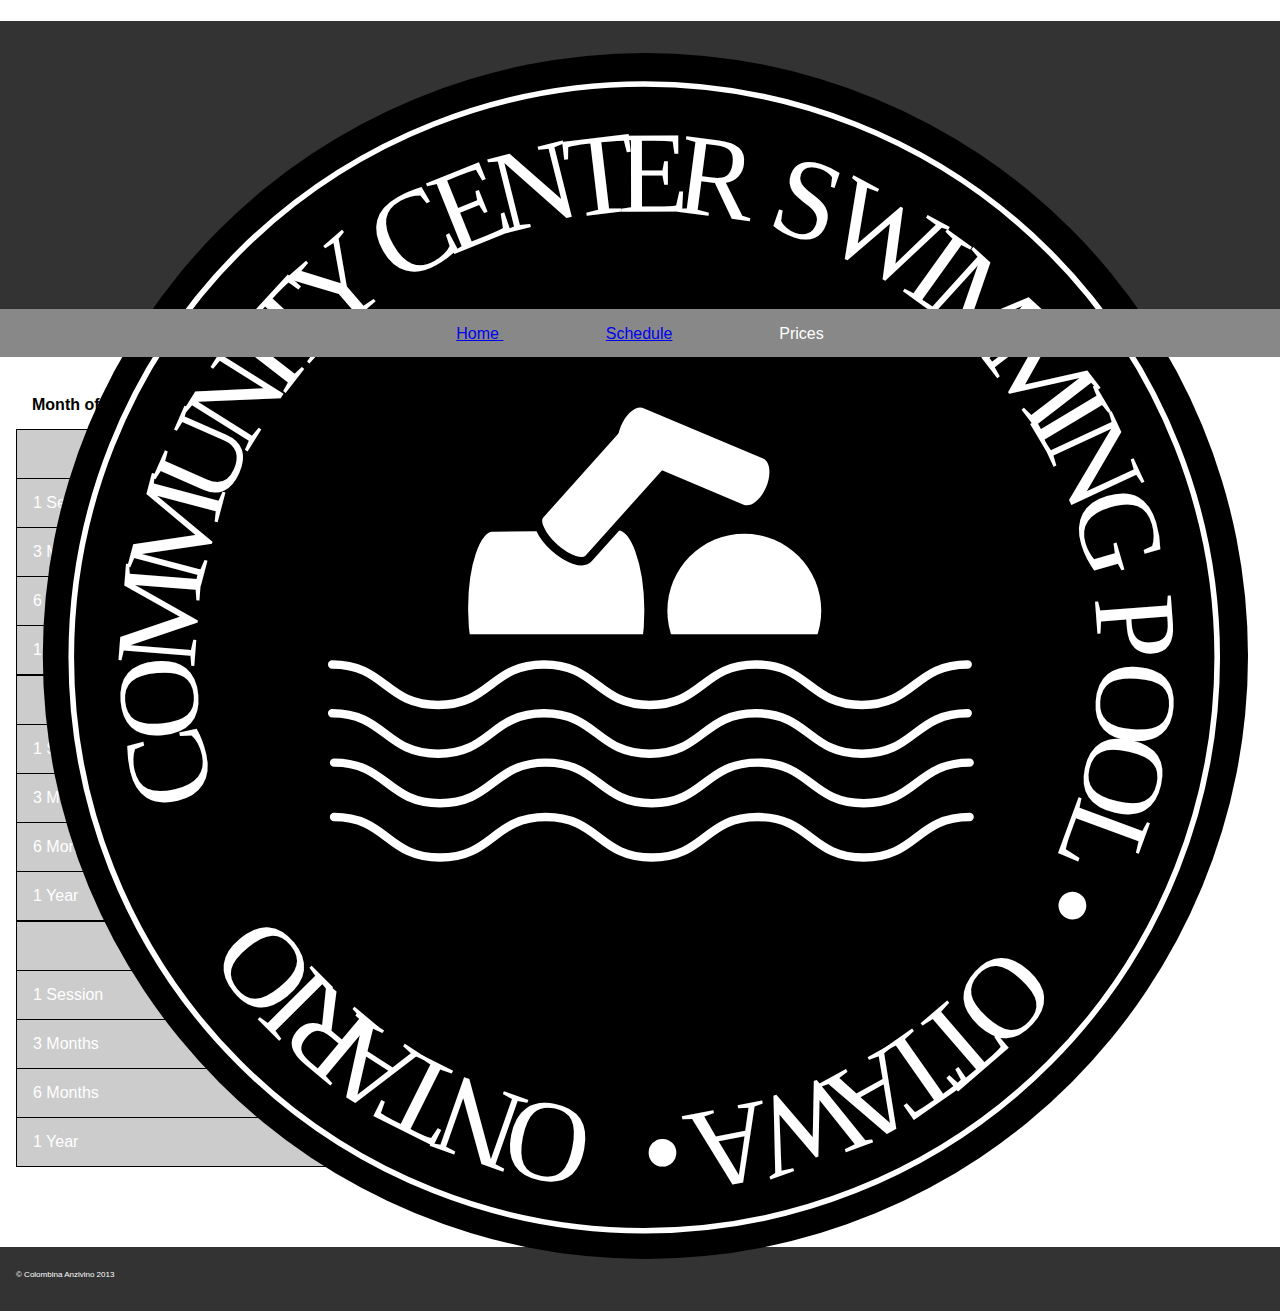
<file: prices.html>
<!doctype html>
<html>
	<head>
		<meta charset="UTF-8">
		<title>Page 3</title>
		<meta charset="UTF-8">
		<title>exercise 2</title>
		<link href="css/reset.css" rel="stylesheet">
		<link href="css/general.css" rel="stylesheet">
		<meta name="handhelfriendly" content="true">
		<meta name="mobileoptimized" content="240">
		
		<meta name="viewport" content="width=device-width,initial-scale=1">
	</head>

	<body>
		<main>
			<h1><img src="images/logo.svg" class="logo"></h1>
		</main>
		
		<nav>
			<ul>
				<li><a href="index.html"> Home </a></li>
				<li><a href="schedule.html"> Schedule</a></li>
				<li><a href="prices.html" class="selected"> Prices </a></li>	
			</ul>
		</nav>
		
		<h3>Month of October</h3>
		
			<table
				<tr colspan "2">
					<td>          </td>
					<td>Senior  Student Youth</td>
				</tr>
				<tr>
					<td>1 Session</td>
					<td>$2.90</td>
				</tr>
				<tr>
					<td>3 Months</td>
					<td>$62.25</td>
				</tr>
				<tr>
					<td>6 Months</td>
					<td>$229.50</td>
				</tr>
				<tr>
					<td>1 Year</td>
					<td>$415.00</td>
				</tr>
			</table>	
			
			<table
				<tr>
					<td>          </td>
					<td>Adult</td>
				</tr>
				<tr>
					<td>1 Session</td>
					<td>$4.85</td>
				</tr>
				<tr>
					<td>3 Months</td>
					<td>$151.50</td>
				</tr>
				<tr>
					<td>6 Months</td>
					<td>$280.75</td>
				</tr>
				<tr>
					<td>1 Year</td>
					<td>$510.50</td>
				</tr>
			</table>
			
				<table
				<tr>
					<td>          </td>
					<td>Family</td>
				</tr>
				<tr>
					<td>1 Session</td>
					<td>$3.75</td>
				</tr>
				<tr>
					<td>3 Months</td>
					<td>$275.00</td>
				</tr>
				<tr>
					<td>6 Months</td>
					<td>$504.75</td>
				</tr>
				<tr>
					<td>1 Year</td>
					<td>$919.50</td>
				</tr>
			</table>	
	<footer class="bottom">
			© Colombina Anzivino 2013
		</footer>
	
	</body>
</html>
</file>
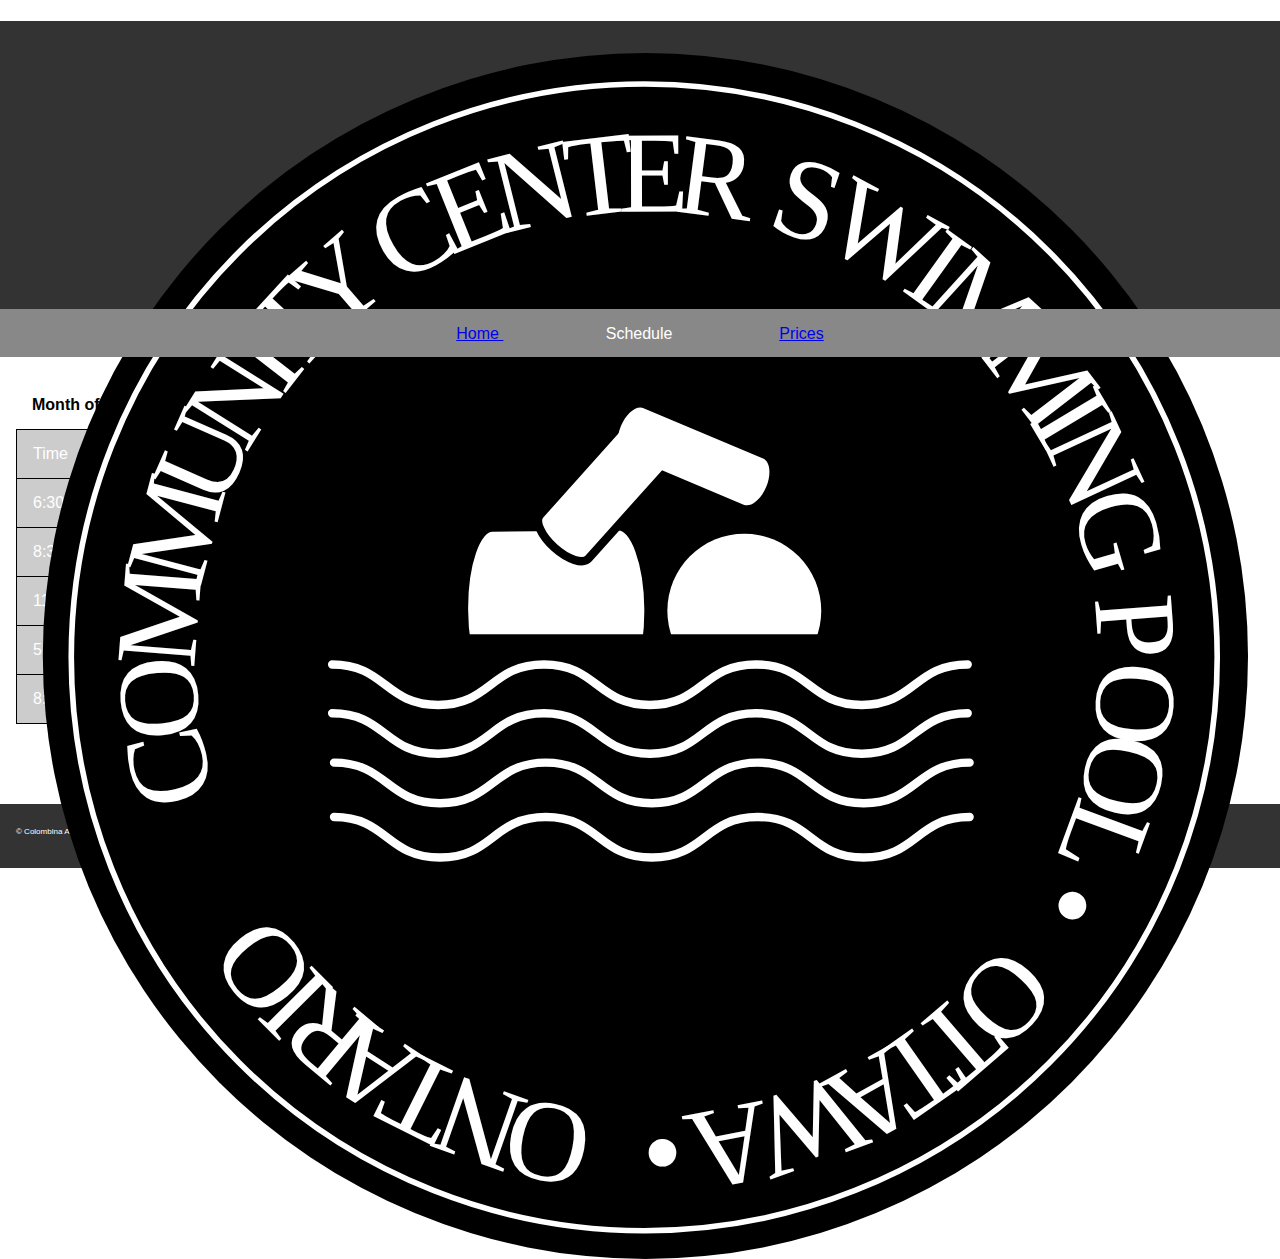
<file: schedule.html>
<!doctype html>
<html>
	<head>
		<meta charset="UTF-8">
		<title>page 2</title>
		<meta charset="UTF-8">
		<title>exercise 2</title>
		<link href="css/reset.css" rel="stylesheet">
		<link href="css/general.css" rel="stylesheet">
		<meta name="handhelfriendly" content="true">
		<meta name="mobileoptimized" content="240">
		
		<meta name="viewport" content="width=device-width,initial-scale=1">
	</head>

	<body>
		<main>
			<h1><img src="images/logo.svg" class="logo"></h1>
		</main>
		
		<nav>
			<ul>
				<li><a href="index.html"> Home </a></li>
				<li><a href="schedule.html" class="selected" > Schedule </a></li>
				<li><a href="prices.html"> Prices</a></li>	
			</ul>
		</nav>
		
		<h3>Month of October</h3>
		
			<table>
				<tr>
					<td>Time</td>
					<td>Friday</td>
				</tr>
				<tr>
					<td>6:30am - 8:00am</td>
					<td>Lane Swim 25m pool-shallow</td>
				</tr>
				<tr>
					<td>8:30am - 1:00pm</td>
					<td>Lane Swim 50m pool-shallow</td>
				</tr>
				<tr>
					<td>11:30am - 1:00pm</td>
					<td>Public Swim</td>
				</tr>
				<tr>
					<td>5:00pm - 6:00pm</td>
					<td>Lane Swim 25m pool Swirl Pool</td>
				</tr>
				<tr>
					<td>8:55pm - 9:15pm</td>
					<td>Lane Swim 50 Pool-Shallow</td>
				</tr>
			</table>

		<footer class="bottom">
			© Colombina Anzivino 2013
		</footer>
	
	</body>
</html>
</file>
<file: css/general.css>
@charset "UTF-8";
/* Responsive Setup */

@-moz-viewport { width: device-width; scale: 1;}
@-ms-viewport { width: device-width; scale: 1;}
@-webkit-viewport { width: device-width; scale: 1;}
@-o-viewport { width: device-width; scale: 1;}
@viewport { width: device-width; scale: 1;}

html{
	-monz-text-size-adjust: 100%;
	-ms-text-size-adjust: 100%;
	-webkit-text-size-adjust: 100%;
	-o-text-size-adjust: 100%;
	-text-size-adjust: 100%;
}

/* CSS */

html, body{
	font-family: sans-serif;
	margin: 0;
	padding: 0;
	width: 100%;
}

img{
	width: 100%;
}

main{
	width: 100%;
	background-color: #333;
	height: 18rem;
}

.logo{
	display:compact;
	position: absolute;
	padding-top: 2rem;
	padding-left: 2rem;
	padding-right: 2rem;
}

nav ul {
	width: 100%;
	position:absolute;
	height: 3rem;
	background-color: #888;
	text-align: center;
	font-size: 1rem;
	padding-top: .8rem;
	text-decoration: none;
}

nav li{
	display: inline;
	padding: 1rem 4%;
}

nav a:hover,
nav a:focus,
nav a:active {
	background-color: #333;
	padding-top: 1rem;
	padding-left:.5rem;
	padding-right: .5rem;
	padding-bottom: .9rem;
}

nav a,
nav a:link,
nav a: visited {
	display: inline-block;
	height: 3rem;
}

nav .selected {
	color: #FFF;
	text-decoration:none;
}

.placeholder{
	margin-top:4rem;
}

h2{
	font-size:1rem;
	padding:.5rem .5rem 0 2rem;
	margin-top:2rem;
}

h3,h4{ 
	font-size: 1rem;
	padding:.5rem .5rem 0 2rem;
	margin-top: 5rem;
}

li {
	list-style-type: disc;
	list-style-position: inside;
	padding: .5rem .5rem 0 2rem;
	line-height: 1.5rem;
	margin-bottom: 1rem;
}

p{
	font-size: 1rem;
	padding: .5rem .5rem 0 2rem;
}

table,th,td{
	margin-left: 1rem;
	border: 1px solid black; 
	width:70%;
	height:2rem;
	padding: 1rem 1rem 1rem 1rem;
}

td{
	text-align: left;
	font-size: 1rem;
	color:#FFF;
	background-color: #CCC;
}

.bottom{
	width: 100%;
	height: 4rem;
	background-color: #333;
	color: #FFF;
	font-size: .5rem;
	padding: 1.5rem .5rem .5rem 1rem;
	margin-top: 5rem;
}
</file>
